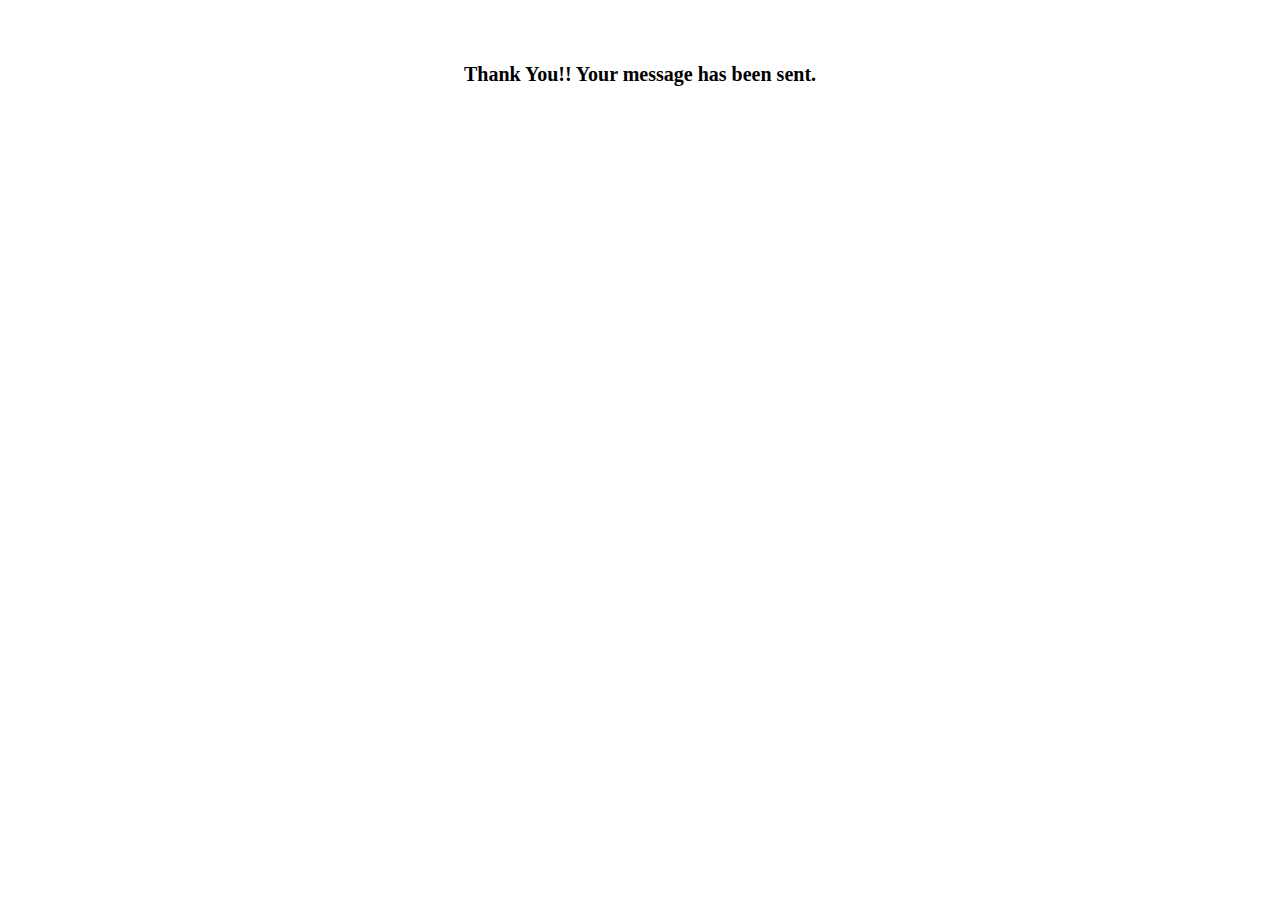
<file: Website/submit.html>
<!DOCTYPE html>
<html>
<head>
	<title>Submit Page</title>
</head>
<style>
	h1
	{
		font-weight: bold;
		font-size: 20px;
		text-align: center;
		padding:50px;
	}

</style>
<body>
	<h1>Thank You!! Your message has been sent. </h1>

</body>
</html>
</file>
